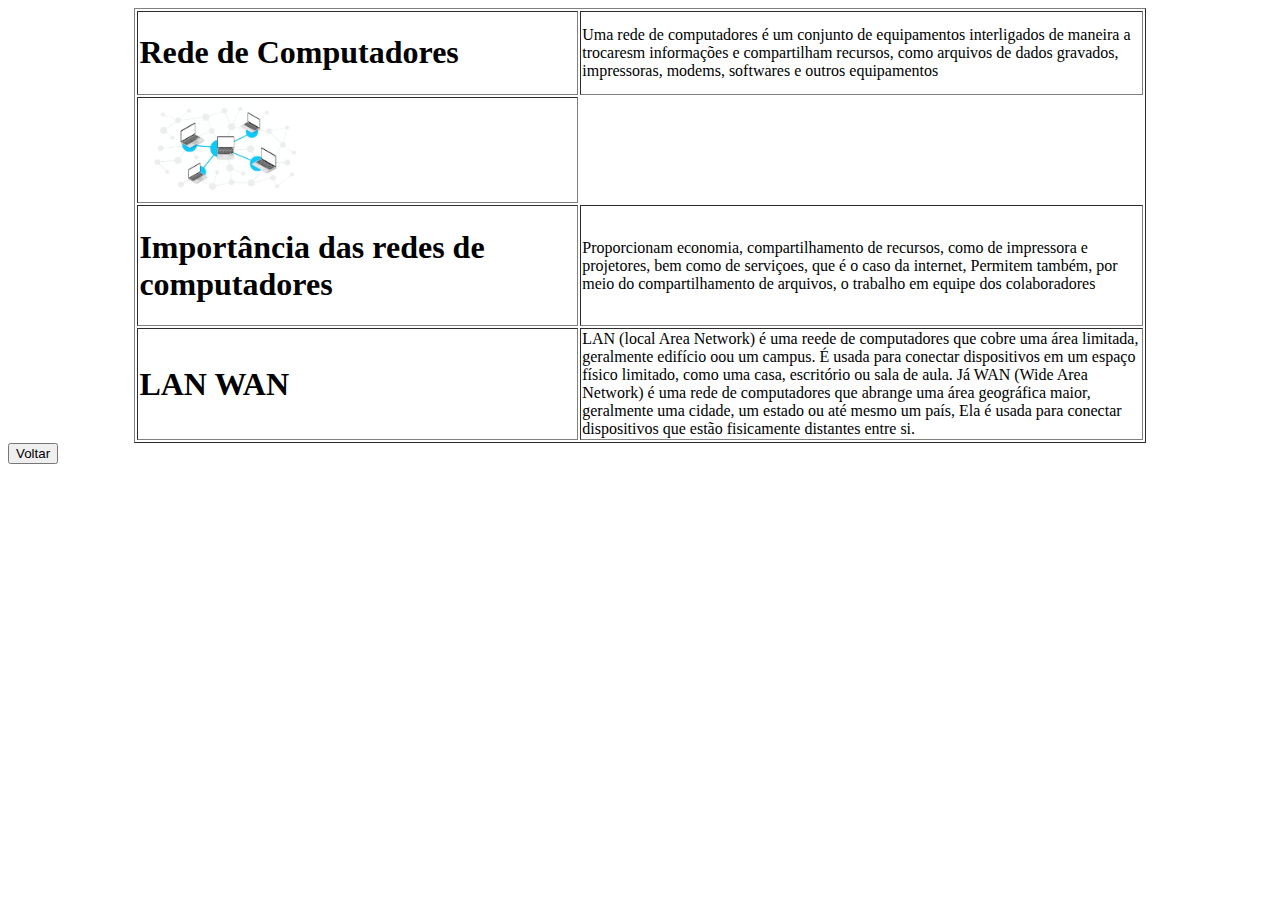
<file: aula/aula.html>
<!DOCTYPE html>
<html lang="pt-br">
	<head>
		<meta charset="utf-8">
		<meta name="viewport" content="width=device-width, initial-scale=1">
		<title>Aula 24/04</title>
	</head>
	<body>
		<table width="80%" align="center" border="1">
			<tr>
				<td><h1>Rede de Computadores</h1></td>
				<td>Uma rede de computadores é um conjunto de equipamentos interligados de maneira a trocaresm informações e compartilham recursos, como arquivos de dados gravados, impressoras, modems, softwares e outros equipamentos</td>
			</tr>
			<tr>
				<td><img src="imagensaula/redes.jpg" width="40%"></td>		
			</tr>
			<tr>
				<td><h1>Importância das redes de computadores</h1></td>
				<td>Proporcionam economia, compartilhamento de recursos, como de impressora e projetores, bem como de serviçoes, que é o caso da internet, Permitem também, por meio do compartilhamento de arquivos, o trabalho em equipe dos colaboradores</td>
			</tr>
			<tr>
				<td><h1>LAN WAN</h1></td>
				<td>LAN (local Area Network) é uma reede de computadores que cobre uma área limitada, geralmente edifício oou um campus. É usada para conectar dispositivos em um espaço físico limitado, como uma casa, escritório ou sala de aula. Já WAN (Wide Area Network) é uma rede de computadores que abrange uma área geográfica maior, geralmente uma cidade, um estado ou até mesmo um país, Ela é usada para conectar dispositivos que estão fisicamente distantes entre si.</td>
			</tr>
		</table>
		<a href="https://kodzin085.github.io/volin/"><button>Voltar</button> </a>
	</body>
</html>
</file>
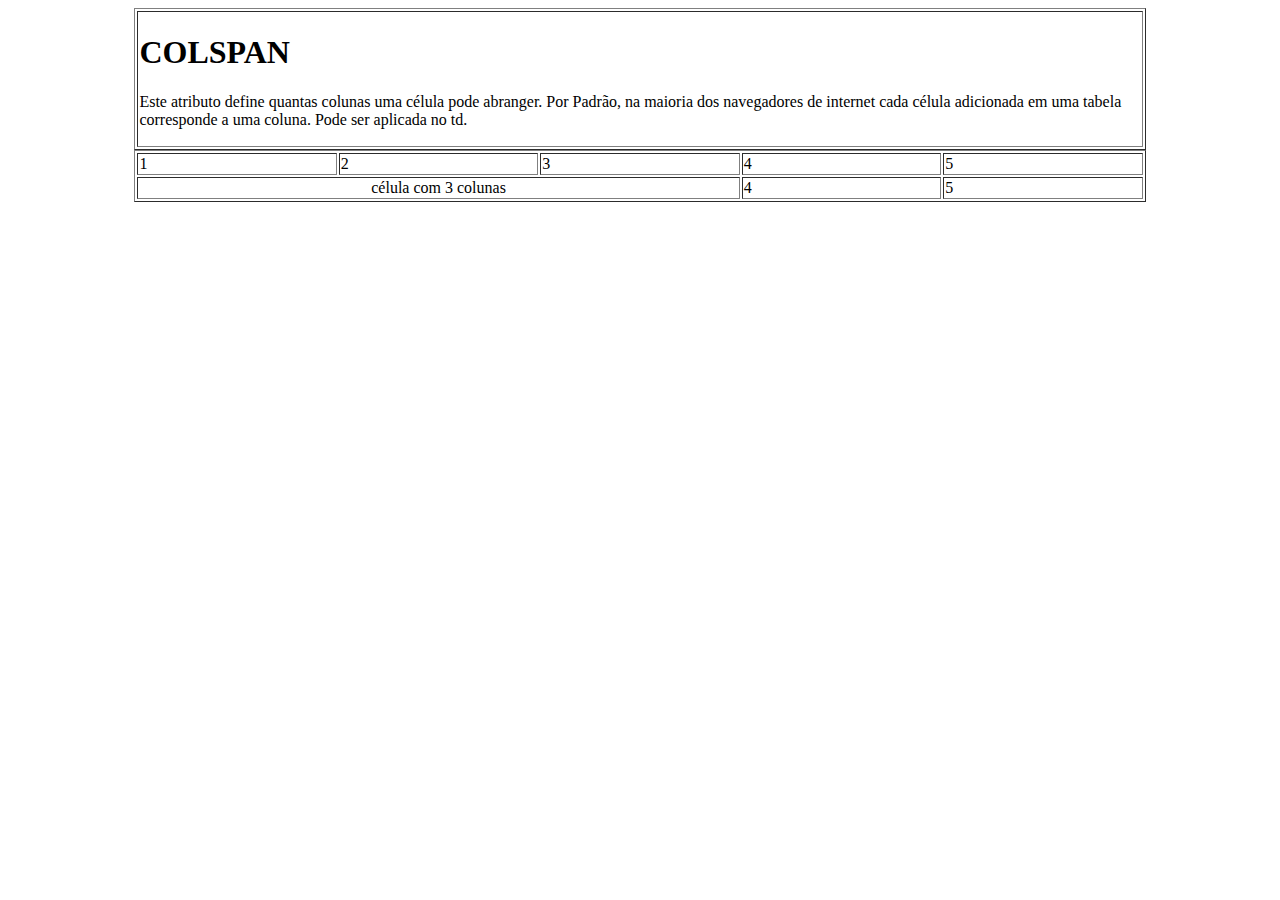
<file: colspan/colspan.html>
<!DOCTYPE html>
<html lang="pt-br">
	<head>
		<meta charset="utf-8">
		<meta name="viewport" content="width=device-width, initial-scale=1">
		<title>colspan</title>
	</head>
	<body>
		<table border="1" width="80%" align="center">
			<tr>
				<td>
					<h1>COLSPAN</h1>
					<p>
						Este atributo define quantas colunas uma célula pode abranger. Por Padrão, na maioria dos navegadores de internet cada célula adicionada em uma tabela corresponde a uma coluna. Pode ser aplicada no td.
					</p>
				</td>
			</tr>
		</table>
		<table border="1" width="80%" align="center">
			<tr>
				<td width="20%">1</td>
				<td width="20%">2</td>
				<td width="20%">3</td>
				<td width="20%">4</td>
				<td width="20%">5</td>
			</tr>
			<tr>
				<td width="60%" colspan="3" align="center">célula com 3 colunas</td>
				<td width="20%">4</td>
				<td width="20%">5</td>
			</tr>
		</table>
	</body>
</html>
</file>
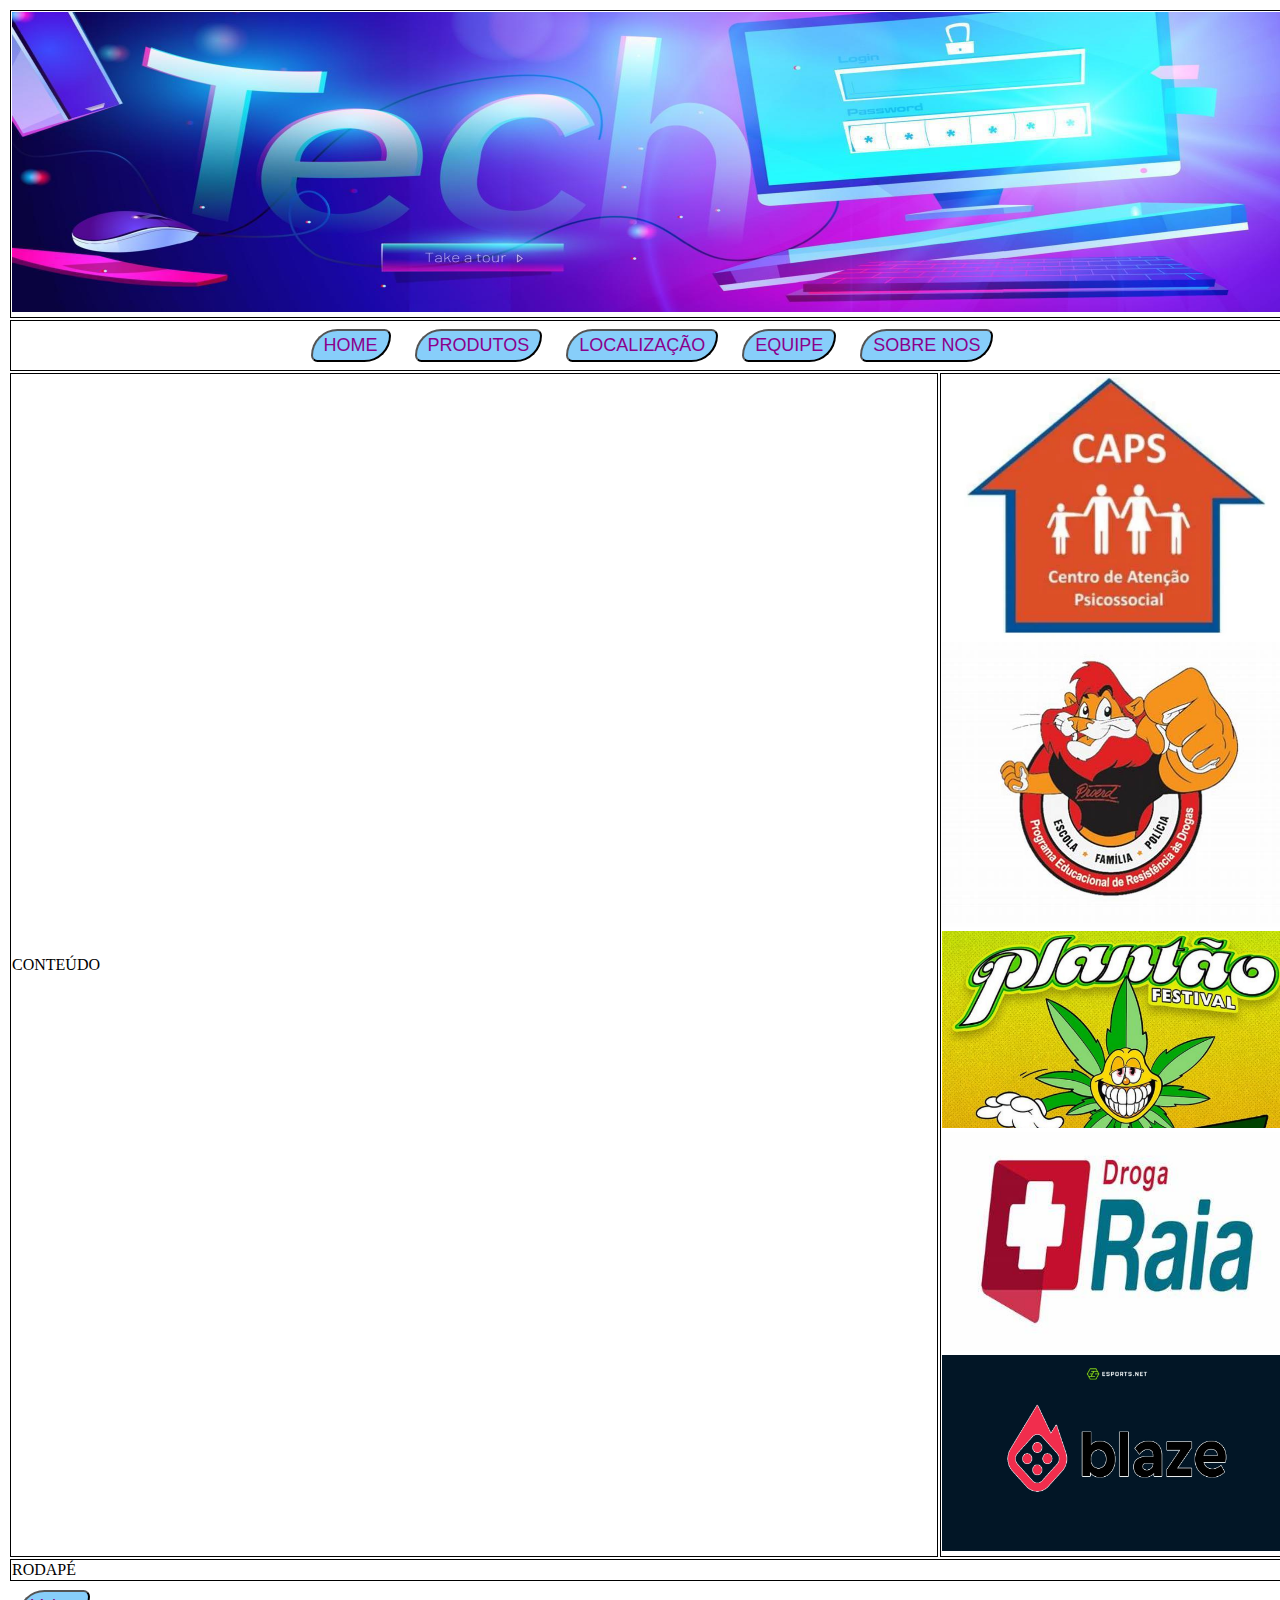
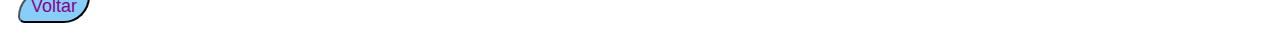
<file: modelos/modelo.html>
<!DOCTYPE html>
<html>
	<head>
		<meta charset="utf-8">
		<meta name="viewport" content="width=device-width, initial-scale=1">
		<title>Aula 12/05</title>
			<link rel="stylesheet" type="text/css" href="estilo.css">
	</head>
	<body>
		<table>
			<tr>
				<td align="center" colspan="2">
					<img src="banner.jpg" width="1280px" height="300px">
				</td>
			</tr>
			<tr>
				<td colspan="2" align="center">
					<a href=""><button> HOME         </button></a>
					<a href=""><button> PRODUTOS     </button></a>
					<a href=""><button> LOCALIZAÇÃO  </button></a>
					<a href=""><button> EQUIPE       </button></a>
					<a href=""><button> SOBRE NOS    </button></a>
				</td>
			</tr>	
			<tr>
				<td width="80%">CONTEÚDO</td>
				<td width="20%">
					<img src="imagens/img1.jpg" width="350px">
					<img src="imagens/img2.jpg" width="350px">
					<img src="imagens/img3.jpg" width="350px">
					<img src="imagens/img4.jpg" width="350px">
					<img src="imagens/img5.jpg" width="350px">
				</td>
			</tr>
			<tr>
				<td colspan="2">RODAPÉ</td>
			</tr>
		</table>
		<a href="https://kodzin085.github.io/volin/"><button>Voltar</button> </a>
	</body>
</html>
</file>
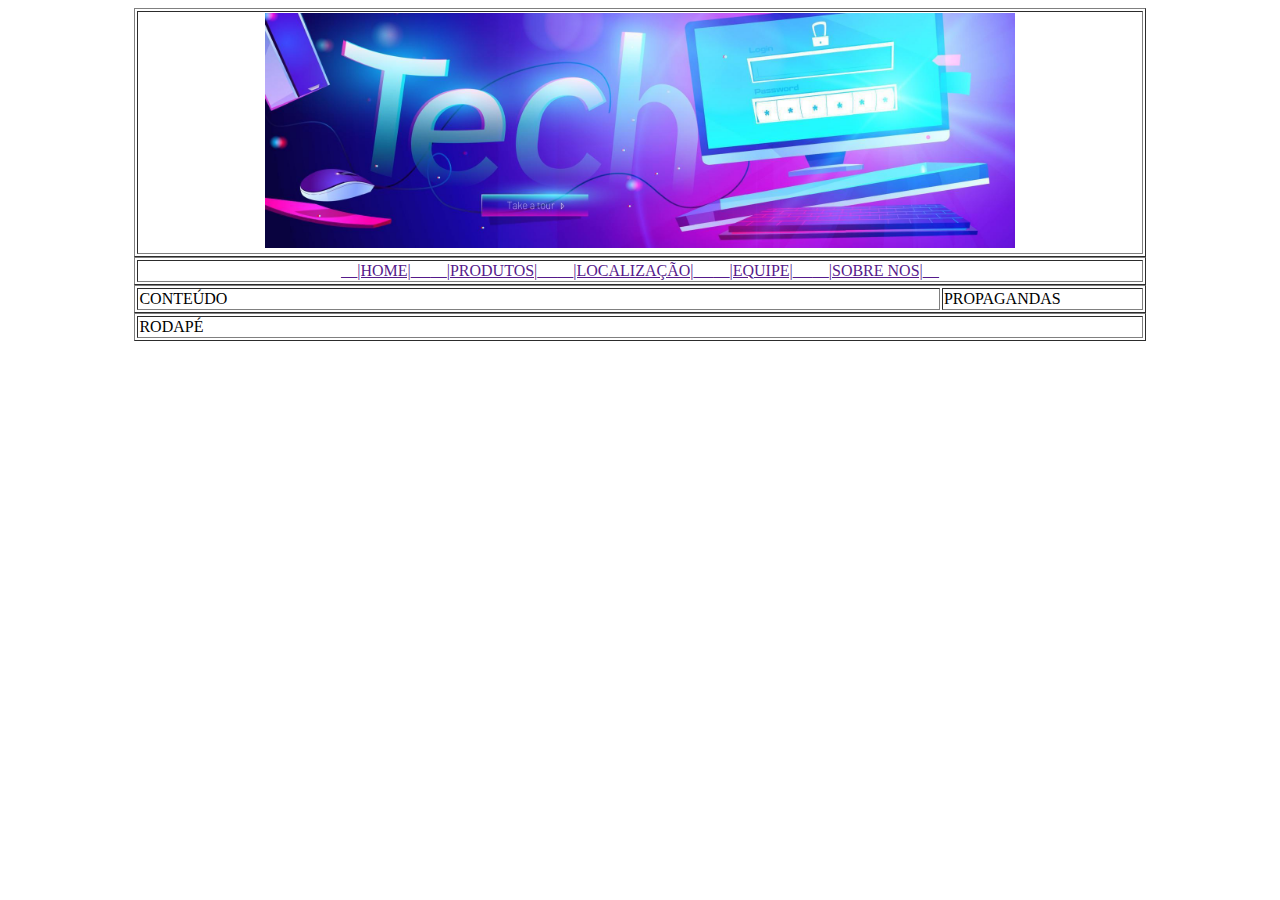
<file: modelos/modeloantigo.html>
<!DOCTYPE html>
<html>
	<head>
		<meta charset="utf-8">
		<meta name="viewport" content="width=device-width, initial-scale=1">
		<title>Aula 12/05</title>
	</head>
	<body>
		<table width="80%" border="1" align="center">
			<tr>
				<td align="center">
					<img src="banner.jpg" width="75%">
				</td>
			</tr>
		</table>
		<table width="80%" border="1" align="center">
			<tr>
				<td align="center">
					<a href="">__|HOME|__			</a>
					<a href="">__|PRODUTOS|__		</a>
					<a href="">__|LOCALIZAÇÃO|__	</a>
					<a href="">__|EQUIPE|__			</a>
					<a href="">__|SOBRE NOS|__		</a>
				</td>
			</tr>
		</table>
		<table width="80%" border="1" align="center">
			<tr>
				<td width="80%">CONTEÚDO	</td>
				<td width="20%">PROPAGANDAS	</td>
			</tr>
		</table>
		<table width="80%" border="1" align="center">
			<tr>
				<td>
					RODAPÉ
				</td>
			</tr>
		</table>
	</body>
</html>
</file>
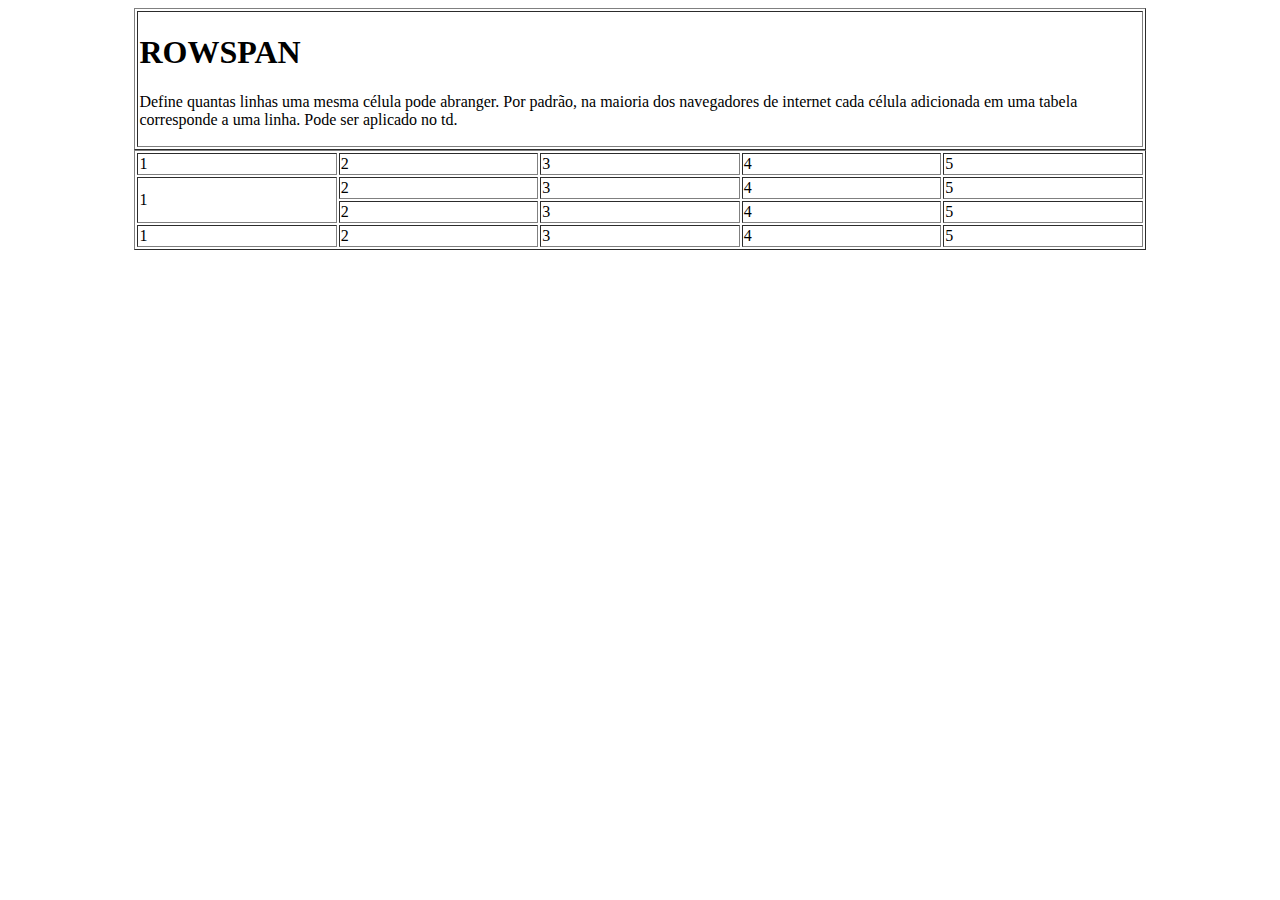
<file: rowspan/rowspan.html>
<!DOCTYPE html>
<html lang="pt-br">
	<head>
		<meta charset="utf-8">
		<meta name="viewport" content="width=device-width, initial-scale=1">
		<title></title>
	</head>
	<body>
		<table width="80%" align="center" border="1">
			<tr>
				<td>
					<h1>ROWSPAN</h1>
					<p>
						Define quantas linhas uma mesma célula pode abranger.
						Por padrão, na maioria dos navegadores de internet
						cada célula adicionada em uma tabela corresponde a 
						uma linha. Pode ser aplicado no td.
					</p>
				</td>
			</tr>
		</table>
		<table width="80%" align="center" border="1">
			<tr>
				<td width="20%"> 1 </td>
				<td width="20%"> 2 </td>
				<td width="20%"> 3 </td>
				<td width="20%"> 4 </td>
				<td width="20%"> 5 </td>
			</tr>
			<tr>
				<td width="20%" rowspan="2"> 1 </td>
				<td width="20%"> 2 </td>
				<td width="20%"> 3 </td>
				<td width="20%"> 4 </td>
				<td width="20%"> 5 </td>
			</tr>
			<tr>
				<td width="20%"> 2 </td>
				<td width="20%"> 3 </td>
				<td width="20%"> 4 </td>
				<td width="20%"> 5 </td>
			</tr>
			<tr>
				<td width="20%"> 1 </td>
				<td width="20%"> 2 </td>
				<td width="20%"> 3 </td>
				<td width="20%"> 4 </td>
				<td width="20%"> 5 </td>
			</tr>
		</table>
	</body>
</html>
</file>
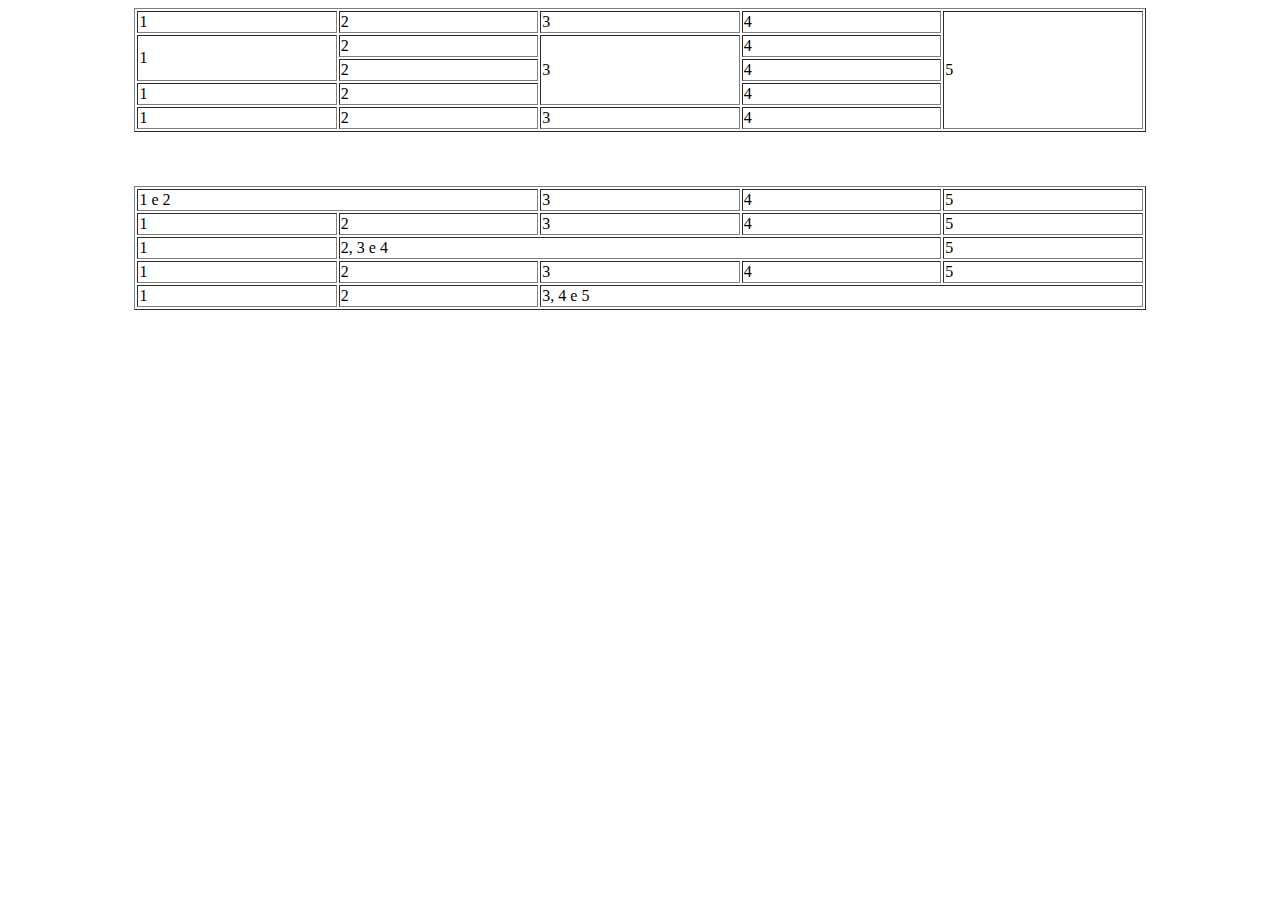
<file: tabela1/tabela.html>
<!DOCTYPE html>
<html>
	<head>
		<meta charset="utf-8">
		<meta name="viewport" content="width=device-width, initial-scale=1">
		<title>Tabela Clp Rwp</title>
	</head>
	<body>
		<table width="80%" border="1" align="center">
			<tr>
				<td width="20%"> 1 </td>
				<td width="20%"> 2 </td>
				<td width="20%"> 3 </td>
				<td width="20%"> 4 </td>
				<td width="20%" rowspan="5"> 5 </td>
			</tr>
			<tr>
				<td width="20%" rowspan="2"> 1 </td>
				<td width="20%"> 2 </td>
				<td width="20%" rowspan="3"> 3 </td>
				<td width="20%"> 4 </td>
			</tr>
			<tr>
				<td width="20%"> 2 </td>
				<td width="20%"> 4 </td>
			</tr>
			<tr>
				<td width="20%"> 1 </td>
				<td width="20%"> 2 </td>
				<td width="20%"> 4 </td>
			</tr>
			<tr>
				<td width="20%"> 1 </td>
				<td width="20%"> 2 </td>
				<td width="20%"> 3 </td>
				<td width="20%"> 4 </td>
			</tr>
		</table>
		<br><br><br>
		<table width="80%" border="1" align="center">
			<tr>
				<td width="20%" colspan="2"> 1 e 2 </td>
				<td width="20%"> 3 </td>
				<td width="20%"> 4 </td>
				<td width="20%"> 5 </td>
			</tr>
			<tr>
				<td width="20%"> 1 </td>
				<td width="20%"> 2 </td>
				<td width="20%"> 3 </td>
				<td width="20%"> 4 </td>
				<td width="20%"> 5 </td>
			</tr>
			<tr>
				<td width="20%"> 1 </td>
				<td width="20%" colspan="3"> 2, 3 e 4</td>
				<td width="20%"> 5 </td>
			</tr>
			<tr>
				<td width="20%"> 1 </td>
				<td width="20%"> 2 </td>
				<td width="20%"> 3 </td>
				<td width="20%"> 4 </td>
				<td width="20%"> 5 </td>
			</tr>
			<tr>
				<td width="20%"> 1 </td>
				<td width="20%"> 2 </td>
				<td width="20%" colspan="3"> 3, 4 e 5 </td>
			</tr>
		</table>

	</body>
</html>
</file>
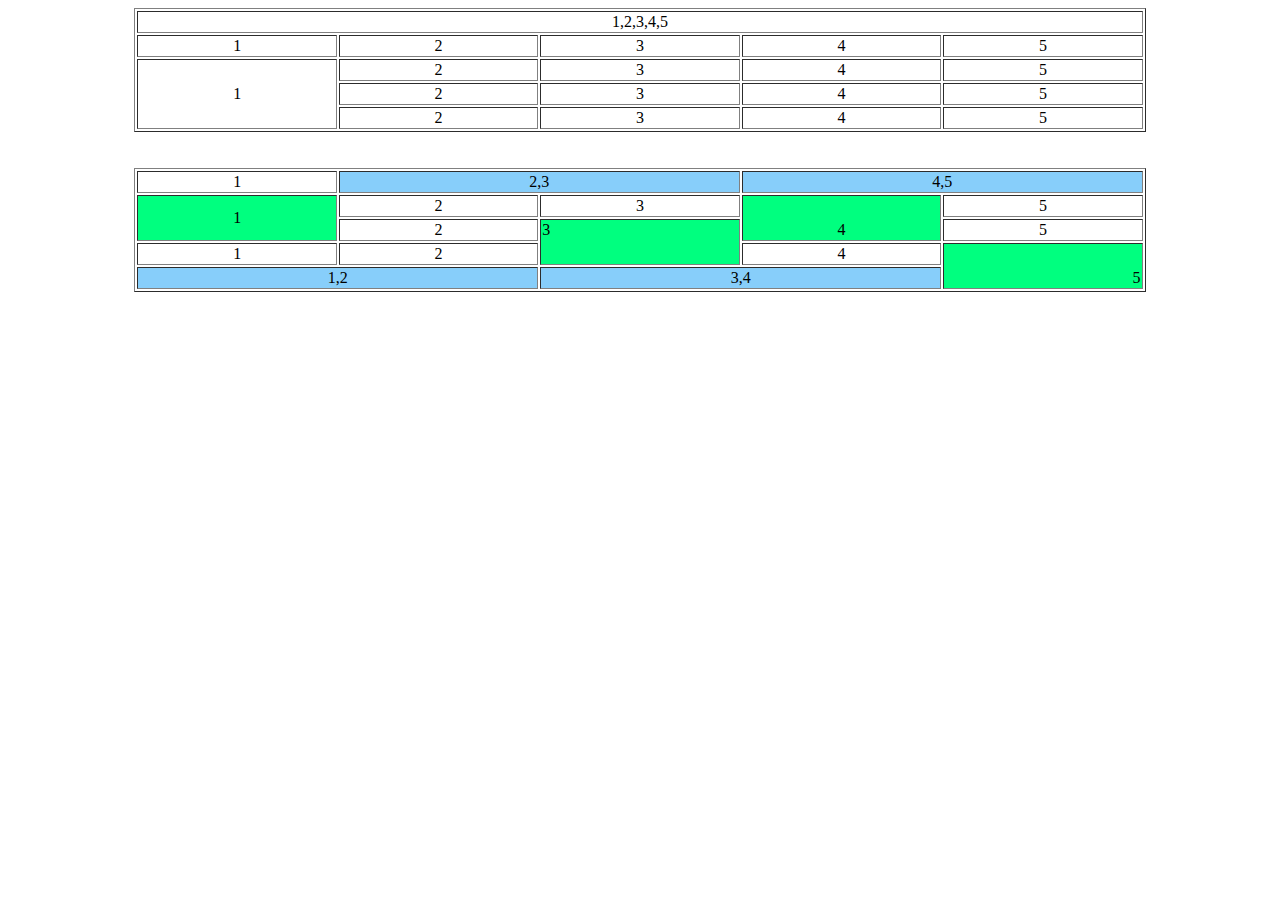
<file: tabela2/tabela2.html>
<!DOCTYPE html>
<html>
	<head>
		<meta charset="utf-8">
		<meta name="viewport" content="width=device-width, initial-scale=1">
		<title>Tabela2</title>
	</head>
	<body>
		<table border="1" align="center" width="80%">
			<tr>
				<td colspan="5" align="center">1,2,3,4,5</td>
			</tr>
			<tr align="center">
				<td>1</td>
				<td>2</td>
				<td>3</td>
				<td>4</td>
				<td>5</td>
			</tr>
			<tr align="center">
				<td rowspan="3">1</td>
				<td>2</td>
				<td>3</td>
				<td>4</td>
				<td>5</td>
			</tr>
			<tr align="center">
				<td>2</td>
				<td>3</td>
				<td>4</td>
				<td>5</td>
			</tr>
			<tr align="center">
				<td>2</td>
				<td>3</td>
				<td>4</td>
				<td>5</td>
			</tr>
		</table>
		<br><br>
		<table border="1" align="center" width="80%">
			<tr align="center">
				<td>1</td>
				<td colspan="2" bgcolor="#87CEFA">2,3</td>
				<td colspan="2" bgcolor="#87CEFA">4,5</td>
			</tr>
			<tr align="center">
				<td rowspan="2" bgcolor="#00FF7F">1</td>
				<td>2</td>
				<td>3</td>
				<td rowspan="2" bgcolor="#00FF7F" valign="bottom">4</td>
				<td>5</td>
			</tr>
			<tr align="center">
				<td>2</td>
				<td rowspan="2" bgcolor="#00FF7F" align="left" valign="top">3</td>
				<td>5</td>
			</tr>
			<tr align="center">
				<td>1</td>
				<td>2</td>
				<td>4</td>
				<td rowspan="2" bgcolor="#00FF7F" align="right" valign="bottom">5</td>
			</tr>
			<tr align="center">
				<td colspan="2" bgcolor="#87CEFA">1,2</td>
				<td colspan="2" bgcolor="#87CEFA">3,4</td>
			</tr>





		</table>

	</body>
</html>
</file>
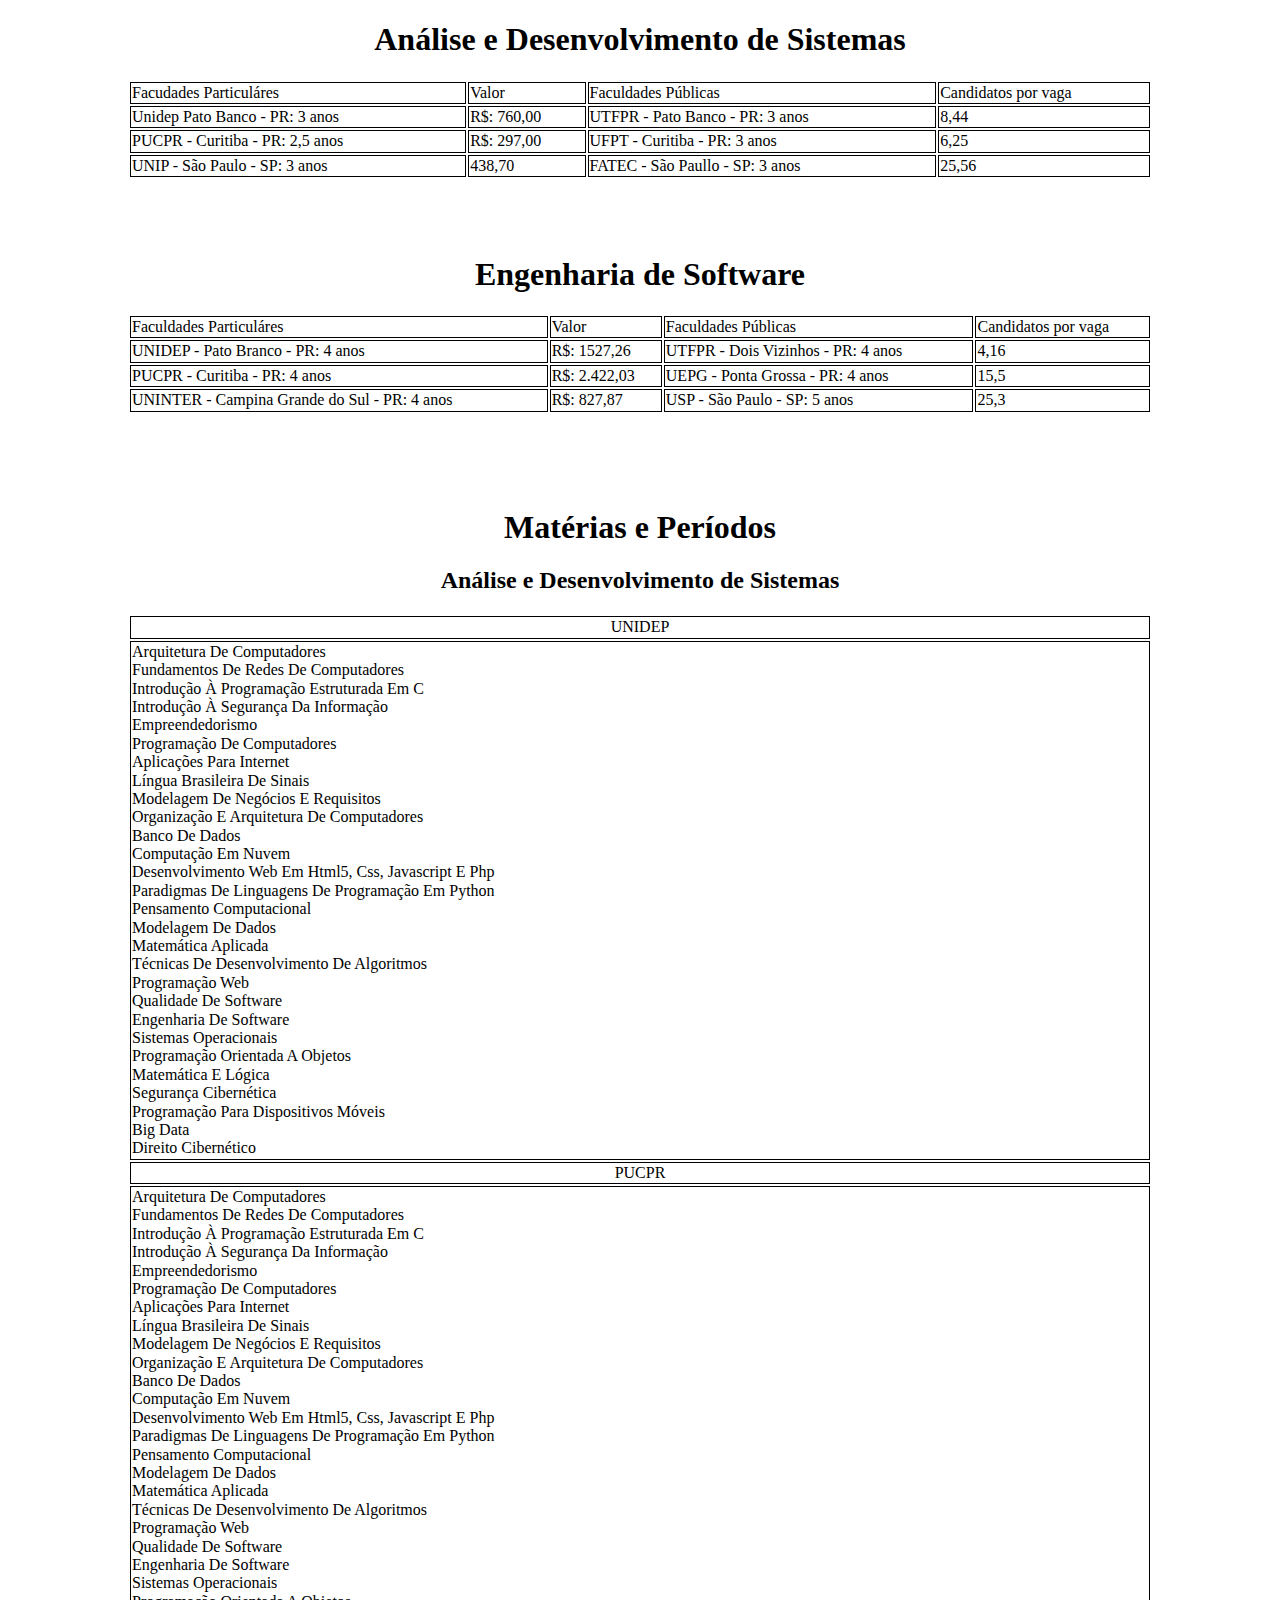
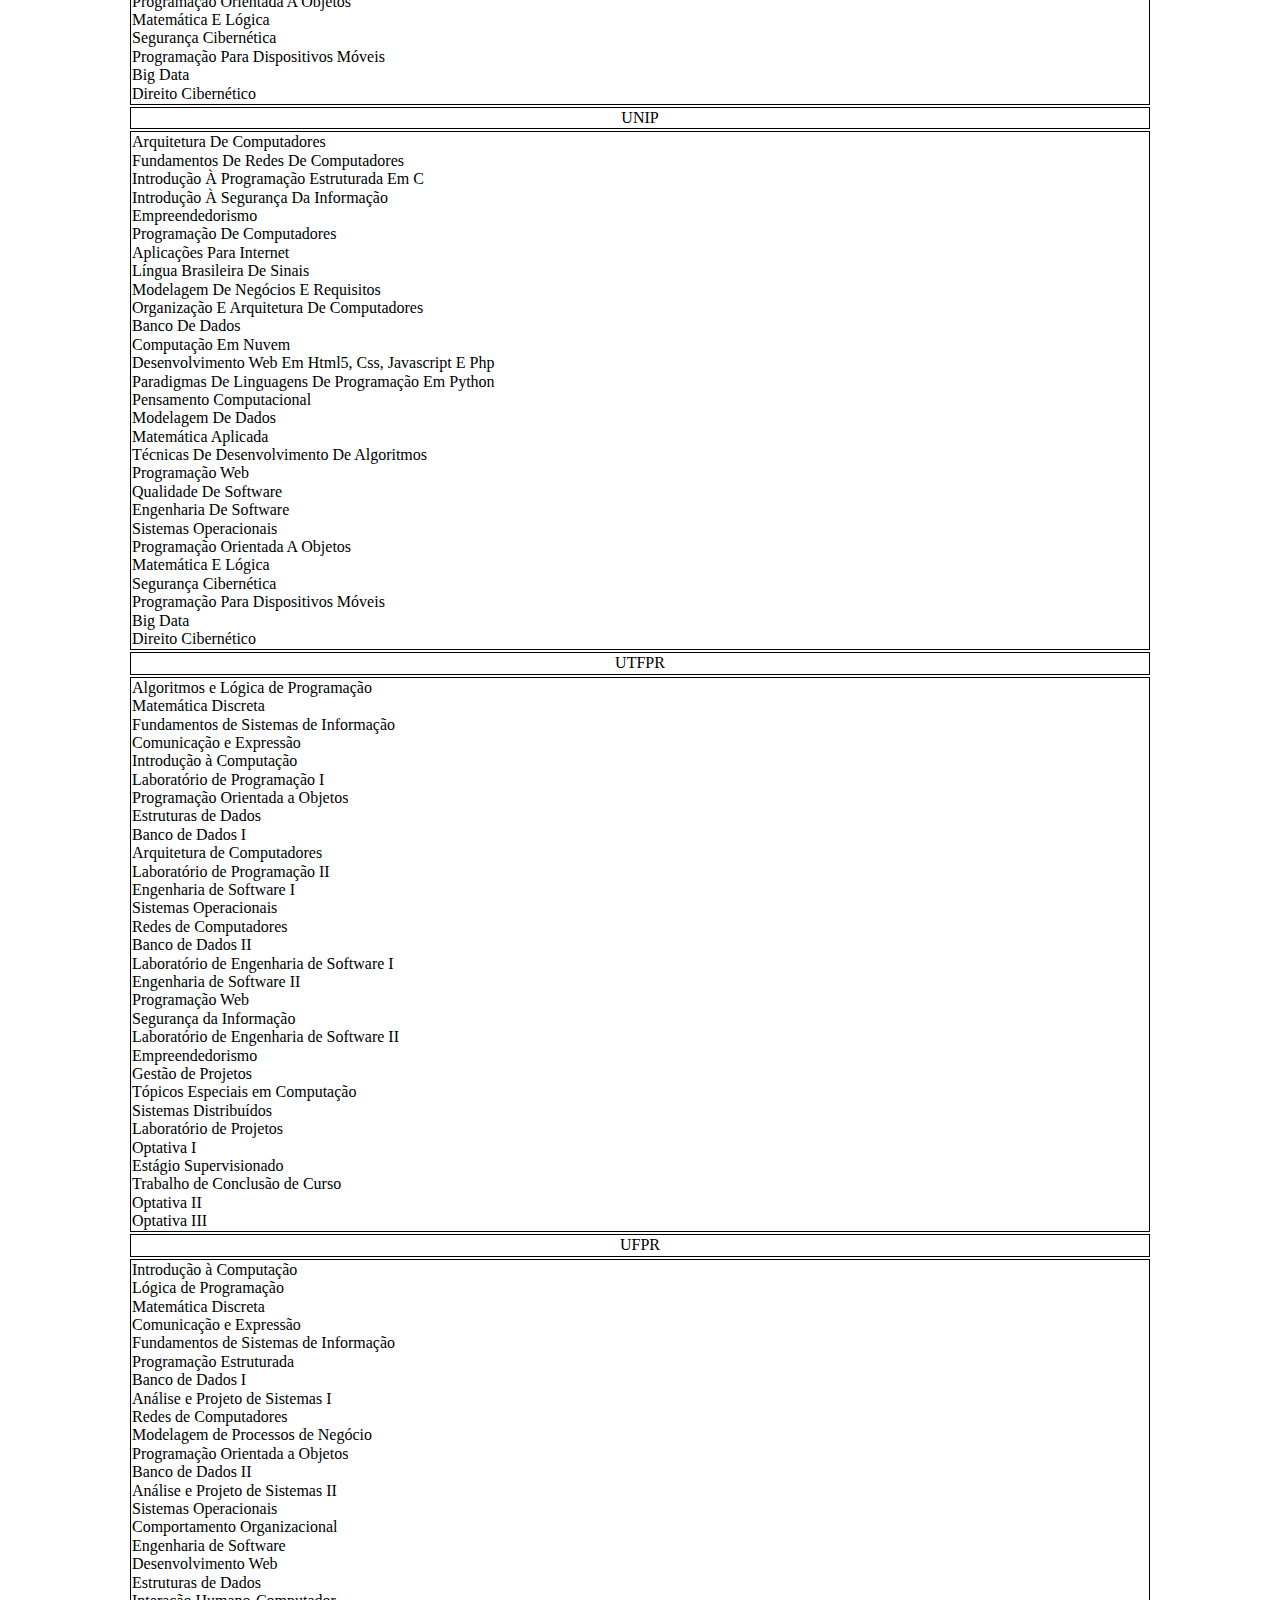
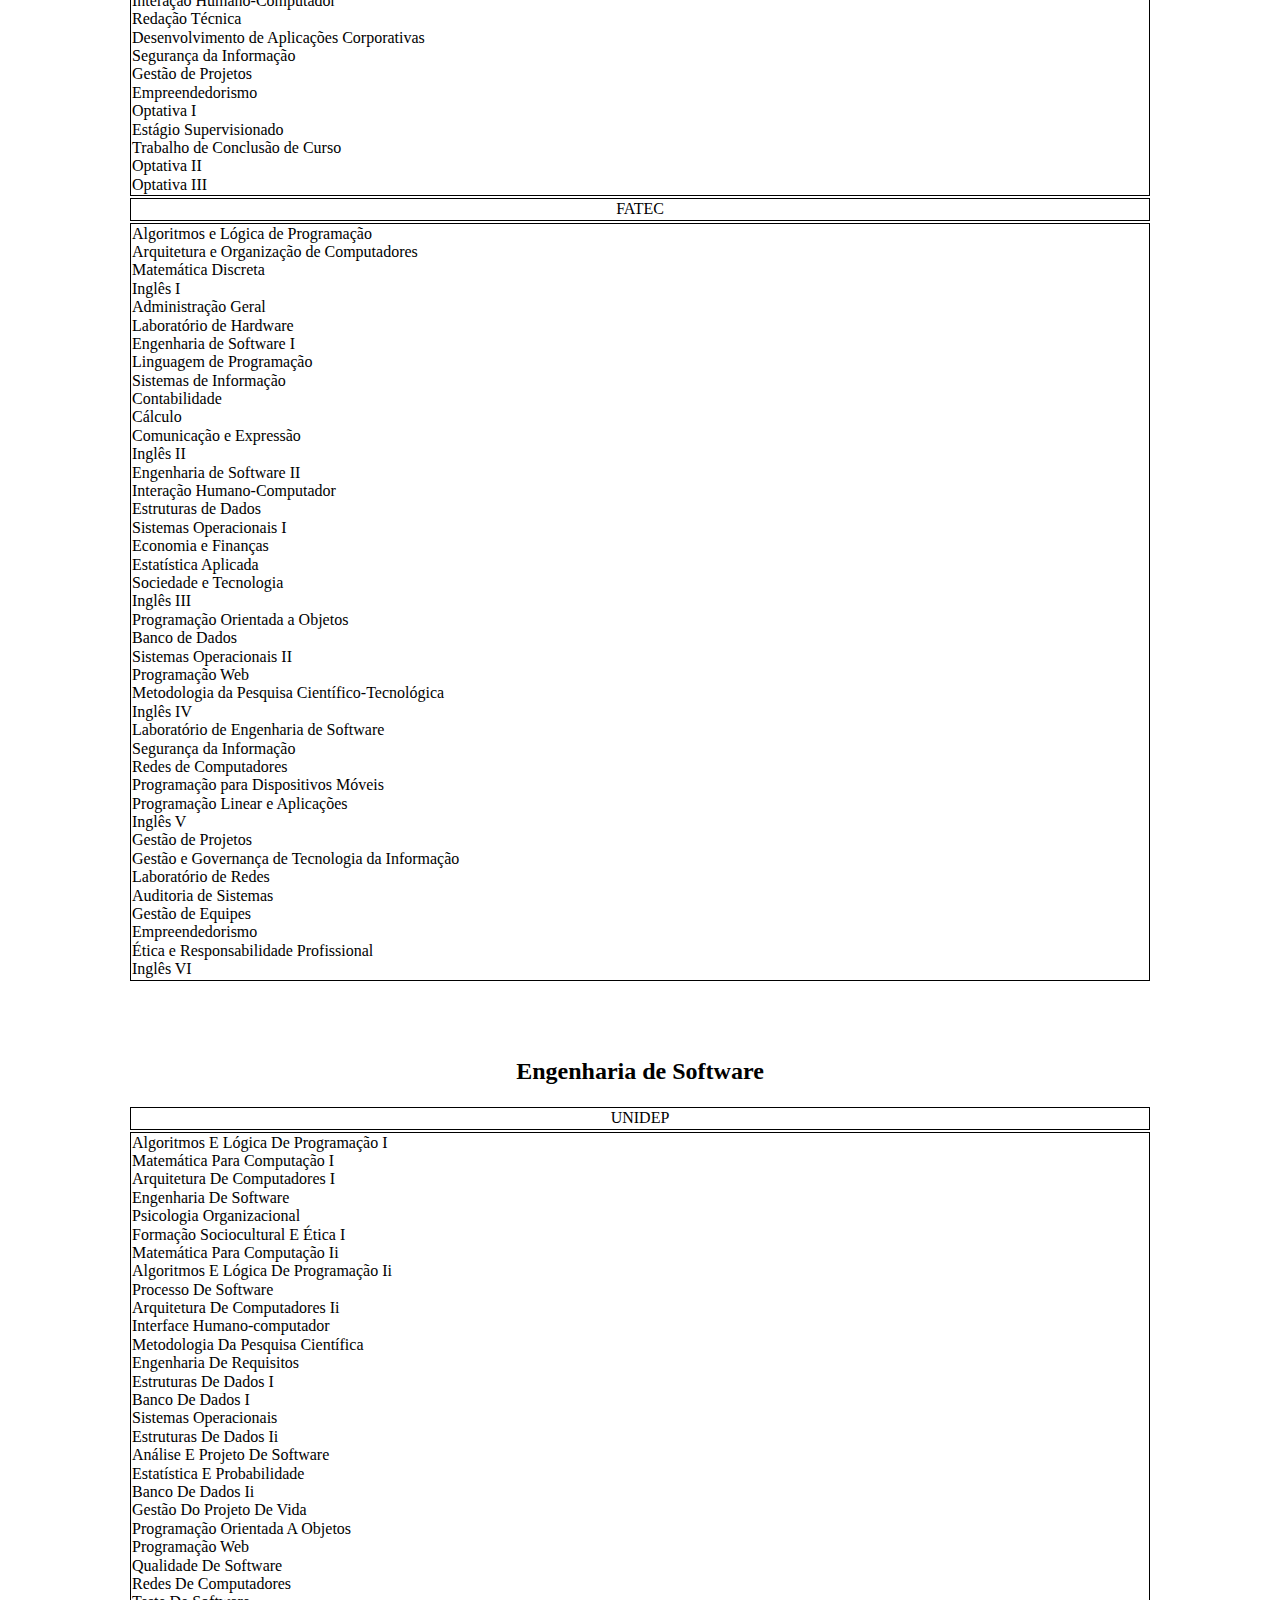
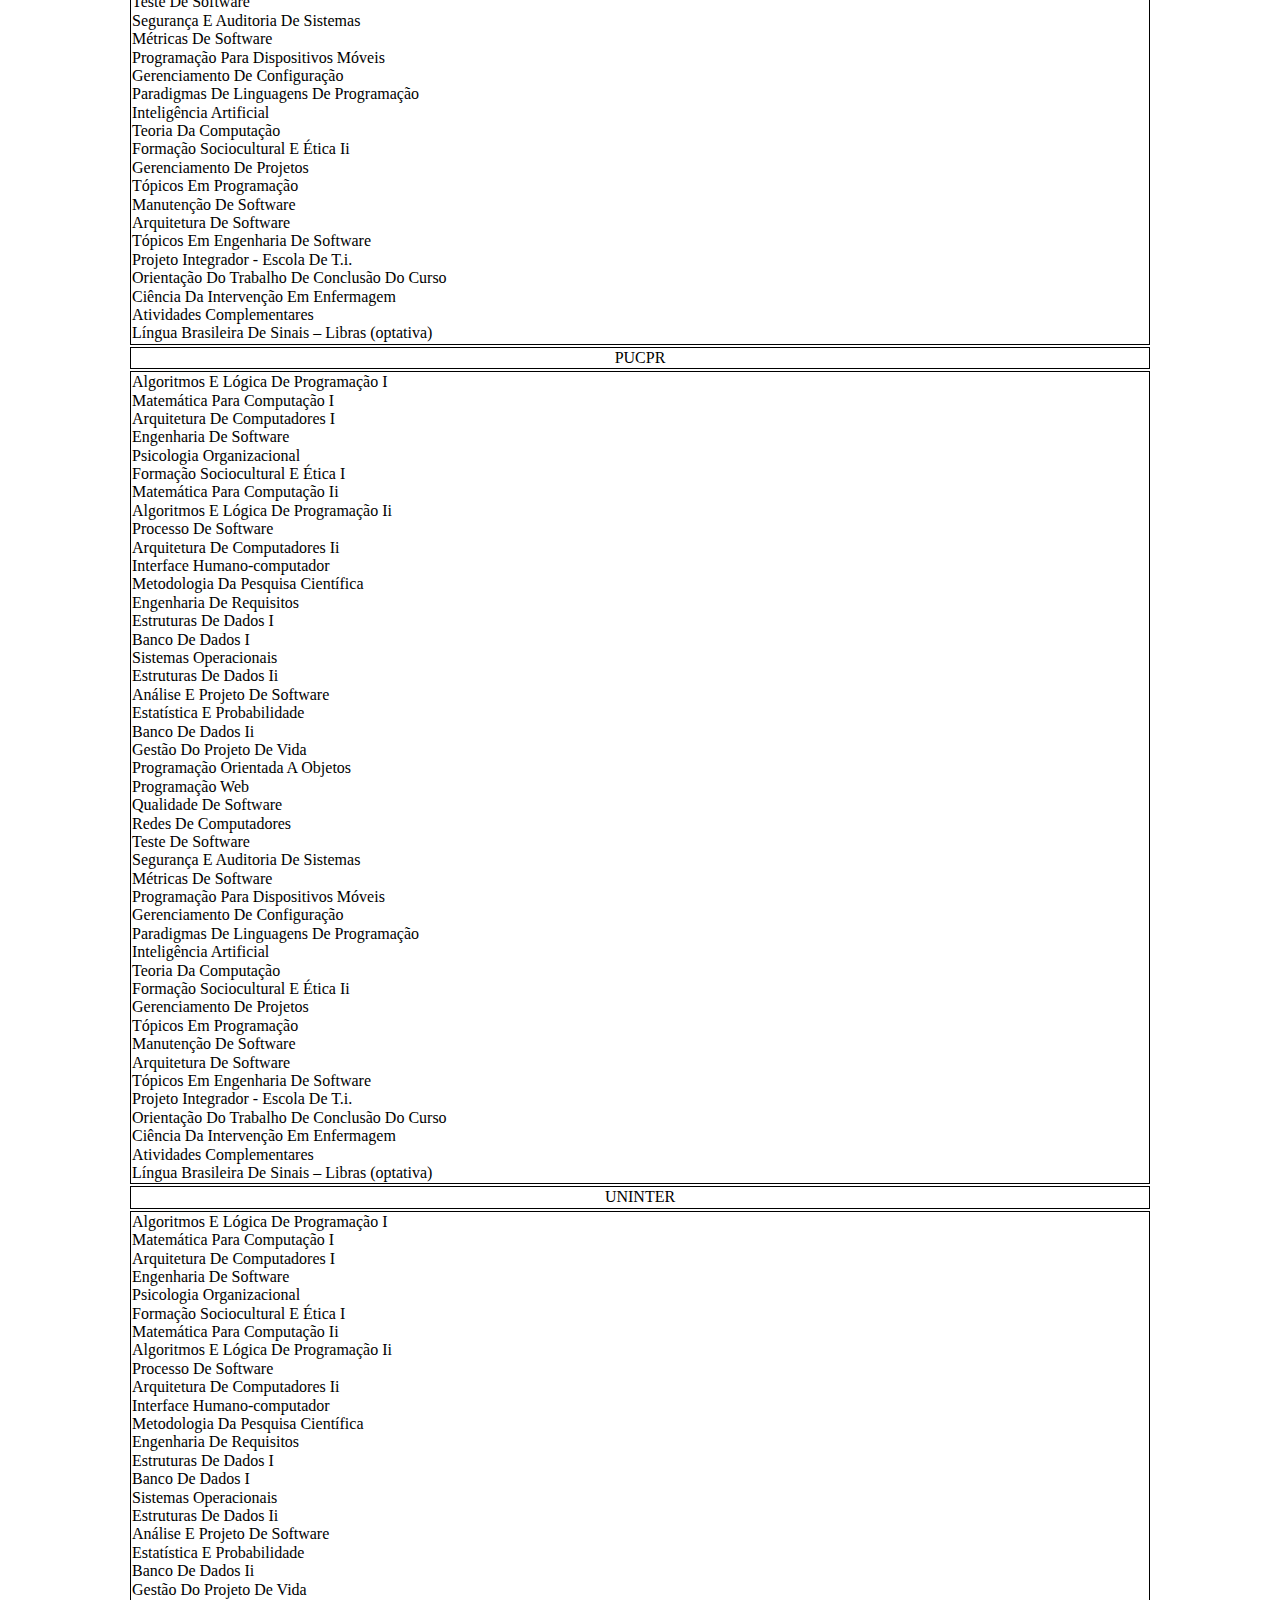
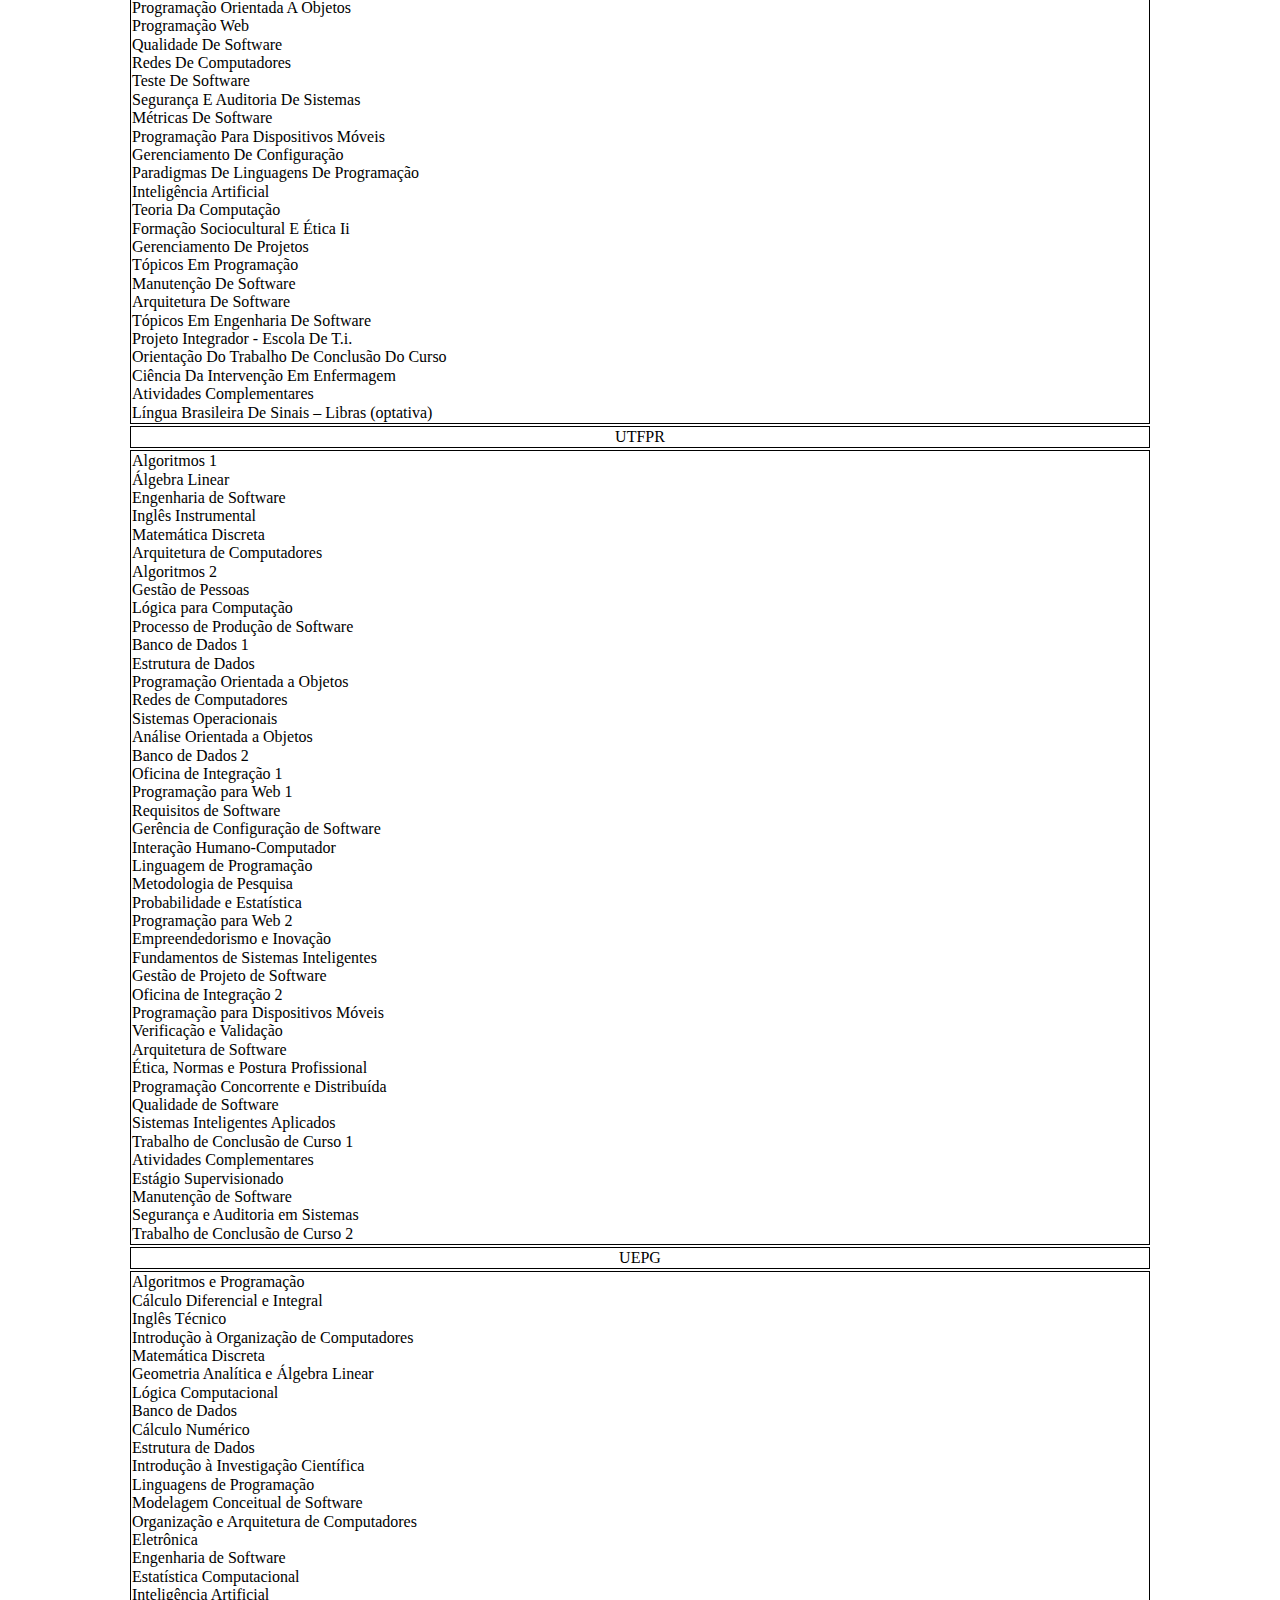
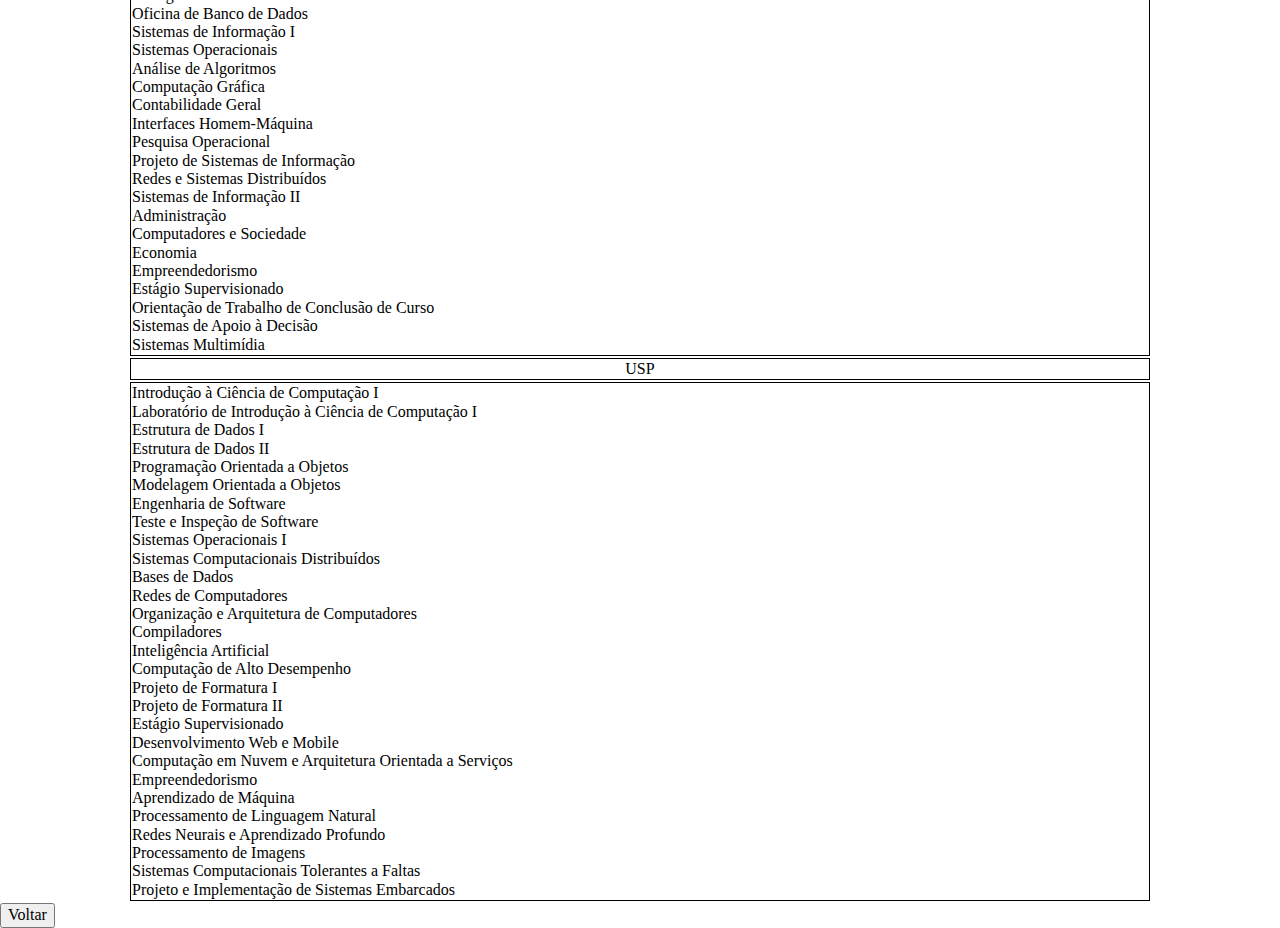
<file: tabela3/tabela3.html>
<!DOCTYPE html>
<html>
	<head>
		<meta charset="utf-8">
		<meta name="viewport" content="width=device-width, initial-scale=1">
		<title>Faculdade</title>
			<link rel="stylesheet" type="text/css" href="estilo.css">
			<link rel="stylesheet" type="text/css" href="normalize.css">
	</head>
	<body>
		<h1 align="center">Análise e Desenvolvimento de Sistemas</h1>
		<table>
			<tr>
				<td>Facudades Particuláres</td>
				<td>Valor</td>
				<td>Faculdades Públicas</td>
				<td>Candidatos por vaga</td>
			</tr>
			<tr>
				<td>Unidep Pato Banco - PR: 3 anos</td>
				<td>R$: 760,00</td>
				<td>UTFPR - Pato Banco - PR: 3 anos </td>
				<td>8,44</td>
			</tr>
			<tr>
				<td>PUCPR - Curitiba - PR: 2,5 anos</td>
				<td>R$: 297,00</td>
				<td>UFPT - Curitiba - PR: 3 anos</td>
				<td>6,25</td>
			</tr>
			<tr>
				<td>UNIP - São Paulo - SP: 3 anos</td>
				<td>438,70</td>
				<td>FATEC - São Paullo - SP: 3 anos</td>
				<td>25,56</td>
			</tr>
		</table>

		<br><br><br>

		<h1 align="center">Engenharia de Software</h1>
		<table>
			<tr>
				<td>Faculdades Particuláres</td>
				<td>Valor</td>
				<td>Faculdades Públicas</td>
				<td>Candidatos por vaga</td>
			</tr>
			<tr>
				<td>UNIDEP - Pato Branco - PR: 4 anos</td>
				<td>R$: 1527,26</td>
				<td>UTFPR - Dois Vizinhos - PR: 4 anos</td>
				<td>4,16</td>
			</tr>
			<tr>
				<td>PUCPR - Curitiba - PR: 4 anos</td>
				<td>R$: 2.422,03</td>
				<td>UEPG - Ponta Grossa - PR: 4 anos</td>
				<td>15,5</td>
			</tr>
			<tr>
				<td>UNINTER - Campina Grande do Sul - PR: 4 anos</td>
				<td>R$: 827,87</td>
				<td>USP - São Paulo - SP: 5 anos</td>
				<td>25,3</td>
			</tr>
		</table>
		<br><br><br><br>
		<h1 align="center">Matérias e Períodos</h1>
		<h2 align="center"> Análise e Desenvolvimento de Sistemas</h2>
		<table>
			<tr>
				<td align="center">UNIDEP</td>
			</tr>
			<tr>
				<td>
					Arquitetura De Computadores<br>
					Fundamentos De Redes De Computadores<br>
					Introdução À Programação Estruturada Em C<br>
					Introdução À Segurança Da Informação<br>
					Empreendedorismo<br>
					Programação De Computadores<br>
					Aplicações Para Internet<br>
					Língua Brasileira De Sinais<br>
					Modelagem De Negócios E Requisitos<br>
					Organização E Arquitetura De Computadores<br>
					Banco De Dados<br>
					Computação Em Nuvem<br>
					Desenvolvimento Web Em Html5, Css, Javascript E Php<br>
					Paradigmas De Linguagens De Programação Em Python<br>
					Pensamento Computacional<br>
					Modelagem De Dados<br>
					Matemática Aplicada<br>
					Técnicas De Desenvolvimento De Algoritmos<br>
					Programação Web<br>
					Qualidade De Software<br>
					Engenharia De Software<br>
					Sistemas Operacionais<br>
					Programação Orientada A Objetos<br>
					Matemática E Lógica<br>
					Segurança Cibernética<br>
					Programação Para Dispositivos Móveis<br>
					Big Data<br>
					Direito Cibernético<br>
				</td>
			</tr>
			<tr>
				<td align="center">PUCPR</td>
			</tr>
				<tr>
				<td>
					Arquitetura De Computadores<br>
					Fundamentos De Redes De Computadores<br>
					Introdução À Programação Estruturada Em C<br>
					Introdução À Segurança Da Informação<br>
					Empreendedorismo<br>
					Programação De Computadores<br>
					Aplicações Para Internet<br>
					Língua Brasileira De Sinais<br>
					Modelagem De Negócios E Requisitos<br>
					Organização E Arquitetura De Computadores<br>
					Banco De Dados<br>
					Computação Em Nuvem<br>
					Desenvolvimento Web Em Html5, Css, Javascript E Php<br>
					Paradigmas De Linguagens De Programação Em Python<br>
					Pensamento Computacional<br>
					Modelagem De Dados<br>
					Matemática Aplicada<br>
					Técnicas De Desenvolvimento De Algoritmos<br>
					Programação Web<br>
					Qualidade De Software<br>
					Engenharia De Software<br>
					Sistemas Operacionais<br>
					Programação Orientada A Objetos<br>
					Matemática E Lógica<br>
					Segurança Cibernética<br>
					Programação Para Dispositivos Móveis<br>
					Big Data<br>
					Direito Cibernético<br>
				</td>
			</tr>
			<tr>
				<td align="center">UNIP</td>
			</tr>
			<tr>
				<td>
					Arquitetura De Computadores<br>
					Fundamentos De Redes De Computadores<br>
					Introdução À Programação Estruturada Em C<br>
					Introdução À Segurança Da Informação<br>
					Empreendedorismo<br>
					Programação De Computadores<br>
					Aplicações Para Internet<br>
					Língua Brasileira De Sinais<br>
					Modelagem De Negócios E Requisitos<br>
					Organização E Arquitetura De Computadores<br>
					Banco De Dados<br>
					Computação Em Nuvem<br>
					Desenvolvimento Web Em Html5, Css, Javascript E Php<br>
					Paradigmas De Linguagens De Programação Em Python<br>
					Pensamento Computacional<br>
					Modelagem De Dados<br>
					Matemática Aplicada<br>
					Técnicas De Desenvolvimento De Algoritmos<br>
					Programação Web<br>
					Qualidade De Software<br>
					Engenharia De Software<br>
					Sistemas Operacionais<br>
					Programação Orientada A Objetos<br>
					Matemática E Lógica<br>
					Segurança Cibernética<br>
					Programação Para Dispositivos Móveis<br>
					Big Data<br>
					Direito Cibernético<br>
				</td>
			</tr>
			<tr>
				<td align="center">UTFPR</td>
			</tr>
			<tr>
				<td>
					Algoritmos e Lógica de Programação<br>
					Matemática Discreta<br>
					Fundamentos de Sistemas de Informação<br>
					Comunicação e Expressão<br>
					Introdução à Computação<br>
					Laboratório de Programação I<br>
					Programação Orientada a Objetos<br>
					Estruturas de Dados<br>
					Banco de Dados I<br>
					Arquitetura de Computadores<br>
					Laboratório de Programação II<br>
					Engenharia de Software I<br>
					Sistemas Operacionais<br>
					Redes de Computadores<br>
					Banco de Dados II<br>
					Laboratório de Engenharia de Software I<br>
					Engenharia de Software II<br>
					Programação Web<br>
					Segurança da Informação<br>
					Laboratório de Engenharia de Software II<br>
					Empreendedorismo<br>
					Gestão de Projetos<br>
					Tópicos Especiais em Computação<br>
					Sistemas Distribuídos<br>
					Laboratório de Projetos<br>
					Optativa I<br>
					Estágio Supervisionado<br>
					Trabalho de Conclusão de Curso<br>
					Optativa II<br>
					Optativa III<br>
				</td>
			</tr>
			<tr>
				<td align="center">UFPR</td>
			</tr>
			<tr>
				<td>
					Introdução à Computação<br>
					Lógica de Programação<br>
					Matemática Discreta<br>
					Comunicação e Expressão<br>
					Fundamentos de Sistemas de Informação<br>
					Programação Estruturada<br>
					Banco de Dados I<br>
					Análise e Projeto de Sistemas I<br>
					Redes de Computadores<br>
					Modelagem de Processos de Negócio<br>
					Programação Orientada a Objetos<br>
					Banco de Dados II<br>
					Análise e Projeto de Sistemas II<br>
					Sistemas Operacionais<br>
					Comportamento Organizacional<br>
					Engenharia de Software<br>
					Desenvolvimento Web<br>
					Estruturas de Dados<br>
					Interação Humano-Computador<br>
					Redação Técnica<br>
					Desenvolvimento de Aplicações Corporativas<br>
					Segurança da Informação<br>
					Gestão de Projetos<br>
					Empreendedorismo<br>
					Optativa I<br>
					Estágio Supervisionado<br>
					Trabalho de Conclusão de Curso<br>
					Optativa II<br>
					Optativa III<br>
				</td>
			</tr>
			<tr>
				<td align="center">FATEC</td>
			</tr>
			<tr>
				<td>
					Algoritmos e Lógica de Programação<br>
					Arquitetura e Organização de Computadores<br>
					Matemática Discreta<br>
					Inglês I<br>
					Administração Geral<br>
					Laboratório de Hardware<br>
					Engenharia de Software I<br>
					Linguagem de Programação<br>
					Sistemas de Informação<br>
					Contabilidade<br>
					Cálculo<br>
					Comunicação e Expressão<br>
					Inglês II<br>
					Engenharia de Software II<br>
					Interação Humano-Computador<br>
					Estruturas de Dados<br>
					Sistemas Operacionais I<br>
					Economia e Finanças<br>
					Estatística Aplicada<br>
					Sociedade e Tecnologia<br>
					Inglês III<br>
					Programação Orientada a Objetos<br>
					Banco de Dados<br>
					Sistemas Operacionais II<br>
					Programação Web<br>
					Metodologia da Pesquisa Científico-Tecnológica<br>
					Inglês IV<br>
					Laboratório de Engenharia de Software<br>
					Segurança da Informação<br>
					Redes de Computadores<br>
					Programação para Dispositivos Móveis<br>
					Programação Linear e Aplicações<br>
					Inglês V<br>
					Gestão de Projetos<br>
					Gestão e Governança de Tecnologia da Informação<br>
					Laboratório de Redes<br>
					Auditoria de Sistemas<br>
					Gestão de Equipes<br>
					Empreendedorismo<br>
					Ética e Responsabilidade Profissional<br>
					Inglês VI<br>
				</td>
			</tr>
		</table>
			<br>
			<br>
			<br>
			<h2 align="center">Engenharia de Software</h2>
		<table>
			<tr>
				<td align="center">UNIDEP</td>
			</tr>
			<tr>
				<td>
					Algoritmos E Lógica De Programação I<br>
					Matemática Para Computação I<br>
					Arquitetura De Computadores I<br>
					Engenharia De Software<br>
					Psicologia Organizacional<br>
					Formação Sociocultural E Ética I<br>
					Matemática Para Computação Ii<br>
					Algoritmos E Lógica De Programação Ii<br>
					Processo De Software<br>
					Arquitetura De Computadores Ii<br>
					Interface Humano-computador<br>
					Metodologia Da Pesquisa Científica<br>
					Engenharia De Requisitos<br>
					Estruturas De Dados I<br>
					Banco De Dados I<br>
					Sistemas Operacionais<br>
					Estruturas De Dados Ii<br>
					Análise E Projeto De Software<br>
					Estatística E Probabilidade<br>
					Banco De Dados Ii<br>
					Gestão Do Projeto De Vida<br>
					Programação Orientada A Objetos<br>
					Programação Web<br>
					Qualidade De Software<br>
					Redes De Computadores<br>
					Teste De Software<br>
					Segurança E Auditoria De Sistemas<br>
					Métricas De Software<br>
					Programação Para Dispositivos Móveis<br>
					Gerenciamento De Configuração<br>
					Paradigmas De Linguagens De Programação<br>
					Inteligência Artificial<br>
					Teoria Da Computação<br>
					Formação Sociocultural E Ética Ii<br>
					Gerenciamento De Projetos<br>
					Tópicos Em Programação<br>
					Manutenção De Software<br>
					Arquitetura De Software<br>
					Tópicos Em Engenharia De Software<br>
					Projeto Integrador - Escola De T.i.<br>
					Orientação Do Trabalho De Conclusão Do Curso<br>
					Ciência Da Intervenção Em Enfermagem<br>
					Atividades Complementares<br>
					Língua Brasileira De Sinais – Libras (optativa)<br>
				</td>
			</tr>
			<tr>
				<td align="center">
					PUCPR
				</td>
			</tr>
			<tr>
				<td>
					Algoritmos E Lógica De Programação I<br>
					Matemática Para Computação I<br>
					Arquitetura De Computadores I<br>
					Engenharia De Software<br>
					Psicologia Organizacional<br>
					Formação Sociocultural E Ética I<br>
					Matemática Para Computação Ii<br>
					Algoritmos E Lógica De Programação Ii<br>
					Processo De Software<br>
					Arquitetura De Computadores Ii<br>
					Interface Humano-computador<br>
					Metodologia Da Pesquisa Científica<br>
					Engenharia De Requisitos<br>
					Estruturas De Dados I<br>
					Banco De Dados I<br>
					Sistemas Operacionais<br>
					Estruturas De Dados Ii<br>
					Análise E Projeto De Software<br>
					Estatística E Probabilidade<br>
					Banco De Dados Ii<br>
					Gestão Do Projeto De Vida<br>
					Programação Orientada A Objetos<br>
					Programação Web<br>
					Qualidade De Software<br>
					Redes De Computadores<br>
					Teste De Software<br>
					Segurança E Auditoria De Sistemas<br>
					Métricas De Software<br>
					Programação Para Dispositivos Móveis<br>
					Gerenciamento De Configuração<br>
					Paradigmas De Linguagens De Programação<br>
					Inteligência Artificial<br>
					Teoria Da Computação<br>
					Formação Sociocultural E Ética Ii<br>
					Gerenciamento De Projetos<br>
					Tópicos Em Programação<br>
					Manutenção De Software<br>
					Arquitetura De Software<br>
					Tópicos Em Engenharia De Software<br>
					Projeto Integrador - Escola De T.i.<br>
					Orientação Do Trabalho De Conclusão Do Curso<br>
					Ciência Da Intervenção Em Enfermagem<br>
					Atividades Complementares<br>
					Língua Brasileira De Sinais – Libras (optativa)<br>
				</td>
			</tr>
			<tr>
				<td align="center">
					UNINTER
				</td>
			</tr>
			<tr>
				<td>
					Algoritmos E Lógica De Programação I<br>
					Matemática Para Computação I<br>
					Arquitetura De Computadores I<br>
					Engenharia De Software<br>
					Psicologia Organizacional<br>
					Formação Sociocultural E Ética I<br>
					Matemática Para Computação Ii<br>
					Algoritmos E Lógica De Programação Ii<br>
					Processo De Software<br>
					Arquitetura De Computadores Ii<br>
					Interface Humano-computador<br>
					Metodologia Da Pesquisa Científica<br>
					Engenharia De Requisitos<br>
					Estruturas De Dados I<br>
					Banco De Dados I<br>
					Sistemas Operacionais<br>
					Estruturas De Dados Ii<br>
					Análise E Projeto De Software<br>
					Estatística E Probabilidade<br>
					Banco De Dados Ii<br>
					Gestão Do Projeto De Vida<br>
					Programação Orientada A Objetos<br>
					Programação Web<br>
					Qualidade De Software<br>
					Redes De Computadores<br>
					Teste De Software<br>
					Segurança E Auditoria De Sistemas<br>
					Métricas De Software<br>
					Programação Para Dispositivos Móveis<br>
					Gerenciamento De Configuração<br>
					Paradigmas De Linguagens De Programação<br>
					Inteligência Artificial<br>
					Teoria Da Computação<br>
					Formação Sociocultural E Ética Ii<br>
					Gerenciamento De Projetos<br>
					Tópicos Em Programação<br>
					Manutenção De Software<br>
					Arquitetura De Software<br>
					Tópicos Em Engenharia De Software<br>
					Projeto Integrador - Escola De T.i.<br>
					Orientação Do Trabalho De Conclusão Do Curso<br>
					Ciência Da Intervenção Em Enfermagem<br>
					Atividades Complementares<br>
					Língua Brasileira De Sinais – Libras (optativa)<br>
				</td>
			</tr>
			<tr>
				<td align="center">
					UTFPR
				</td>
			</tr>
			<tr>
				<td>
					Algoritmos 1<br>
					Álgebra Linear<br>
					Engenharia de Software<br>
					Inglês Instrumental<br>
					Matemática Discreta<br>
					Arquitetura de Computadores<br>
					Algoritmos 2<br>
					Gestão de Pessoas<br>
					Lógica para Computação<br>
					Processo de Produção de Software<br>
					Banco de Dados 1<br>
					Estrutura de Dados<br>
					Programação Orientada a Objetos<br>
					Redes de Computadores<br>
					Sistemas Operacionais<br>
					Análise Orientada a Objetos<br>
					Banco de Dados 2<br>
					Oficina de Integração 1<br>
					Programação para Web 1<br>
					Requisitos de Software<br>
					Gerência de Configuração de Software<br>
					Interação Humano-Computador<br>
					Linguagem de Programação<br>
					Metodologia de Pesquisa<br>
					Probabilidade e Estatística<br>
					Programação para Web 2<br>
					Empreendedorismo e Inovação<br>
					Fundamentos de Sistemas Inteligentes<br>
					Gestão de Projeto de Software<br>
					Oficina de Integração 2<br>
					Programação para Dispositivos Móveis<br>
					Verificação e Validação<br>
					Arquitetura de Software<br>
					Ética, Normas e Postura Profissional<br>
					Programação Concorrente e Distribuída<br>
					Qualidade de Software<br>
					Sistemas Inteligentes Aplicados<br>
					Trabalho de Conclusão de Curso 1<br>
					Atividades Complementares<br>
					Estágio Supervisionado<br>
					Manutenção de Software<br>
					Segurança e Auditoria em Sistemas<br>
					Trabalho de Conclusão de Curso 2<br>
				</td>
			</tr>
			<tr>
				<td align="center">UEPG</td>
			</tr>
			<tr>
				<td>
					Algoritmos e Programação<br>
					Cálculo Diferencial e Integral<br>
					Inglês Técnico<br>
					Introdução à Organização de Computadores<br>
					Matemática Discreta<br>
					Geometria Analítica e Álgebra Linear<br>
					Lógica Computacional<br>
					Banco de Dados<br>
					Cálculo Numérico<br>
					Estrutura de Dados<br>
					Introdução à Investigação Científica<br>
					Linguagens de Programação<br>
					Modelagem Conceitual de Software<br>
					Organização e Arquitetura de Computadores<br>
					Eletrônica<br>
					Engenharia de Software<br>
					Estatística Computacional<br>
					Inteligência Artificial<br>
					Oficina de Banco de Dados<br>
					Sistemas de Informação I<br>
					Sistemas Operacionais<br>
					Análise de Algoritmos<br>
					Computação Gráfica<br>
					Contabilidade Geral<br>
					Interfaces Homem-Máquina<br>
					Pesquisa Operacional<br>
					Projeto de Sistemas de Informação<br>
					Redes e Sistemas Distribuídos<br>
					Sistemas de Informação II<br>
					Administração<br>
					Computadores e Sociedade<br>
					Economia<br>
					Empreendedorismo<br>
					Estágio Supervisionado<br>
					Orientação de Trabalho de Conclusão de Curso<br>
					Sistemas de Apoio à Decisão<br>
					Sistemas Multimídia <br>
				</td>
			</tr>
			<tr>
				<td align="center">
					USP
				</td>
			</tr>
			<tr>
				<td>
					Introdução à Ciência de Computação I<br>
					Laboratório de Introdução à Ciência de Computação I<br>
					Estrutura de Dados I<br>
					Estrutura de Dados II<br>
					Programação Orientada a Objetos<br>
					Modelagem Orientada a Objetos<br>
					Engenharia de Software<br>
					Teste e Inspeção de Software<br>
					Sistemas Operacionais I<br>
					Sistemas Computacionais Distribuídos<br>
					Bases de Dados<br>
					Redes de Computadores<br>
					Organização e Arquitetura de Computadores<br>
					Compiladores<br>
					Inteligência Artificial<br>
					Computação de Alto Desempenho<br>
					Projeto de Formatura I<br>
					Projeto de Formatura II<br>
					Estágio Supervisionado<br>
					Desenvolvimento Web e Mobile<br>
					Computação em Nuvem e Arquitetura Orientada a Serviços<br>
					Empreendedorismo<br>
					Aprendizado de Máquina<br>
					Processamento de Linguagem Natural<br>
					Redes Neurais e Aprendizado Profundo<br>
					Processamento de Imagens<br>
					Sistemas Computacionais Tolerantes a Faltas<br>
					Projeto e Implementação de Sistemas Embarcados<br>
				</td>
			</tr>
		</table>
		<a href="https://kodzin085.github.io/volin/"><button>Voltar</button> </a>
	</body>
</html>
</file>
<file: modelos/estilo.css>
table tr td{
	border: 1px solid black; /* borda da tabela*/
}

table{
	width: 80%; /* largura da tabela*/
	margin: auto;/* alinhamento centralizado da tabela*/
}

button{
	color: #8B008B; /* cor da fonte */
	background-color: #87CEFA; /* cor de funot do botão */
	font-size: 18px; /* tamanho da fonte */
	border-radius: 45px 11px 45px 11px; /* arredonda os cantos */
	margin-top: 7px; /* ajusta a margem superior do botão */
	margin-bottom: 7px; /* ajusta a margem inferior do botão */
	margin-left: 10px; /* ajusta margem do lado esquerdo do botão */
	margin-right: 10px; /* ajusta borda do lado direito do botão */

	/* (margin: 7px 10px 7px 10px;) ajusta as ultimas 4 tags em 1 tag só, na ordem Cima, Direita, Baixo, Esquerda */

	padding-top: 4px; /* ajusta margem interna de cima */
	padding-bottom: 4px; /* ajusta margem interna de baixo */
	padding-left: 11px; /* margem interna da esquqerda */
	padding-right: 11px; /* margem interna da direita */

	/* (padding: 4px 11px 4px 11px;) ajusta as ultimas 4 tags em 1 tag só, na ordem Cima, Direita, Baixo, Esquerda */
}
</file>
<file: tabela3/estilo.css>
table tr td{
	border: 1px solid black;
	font-family: Bodoni MT Black;
}

table{
	width: 80%;
	margin: auto;
}

h1{
	font-family: Bernard MT Condensed;
}

h2{
	font-family: Bernard MT Condensed;
}
</file>
